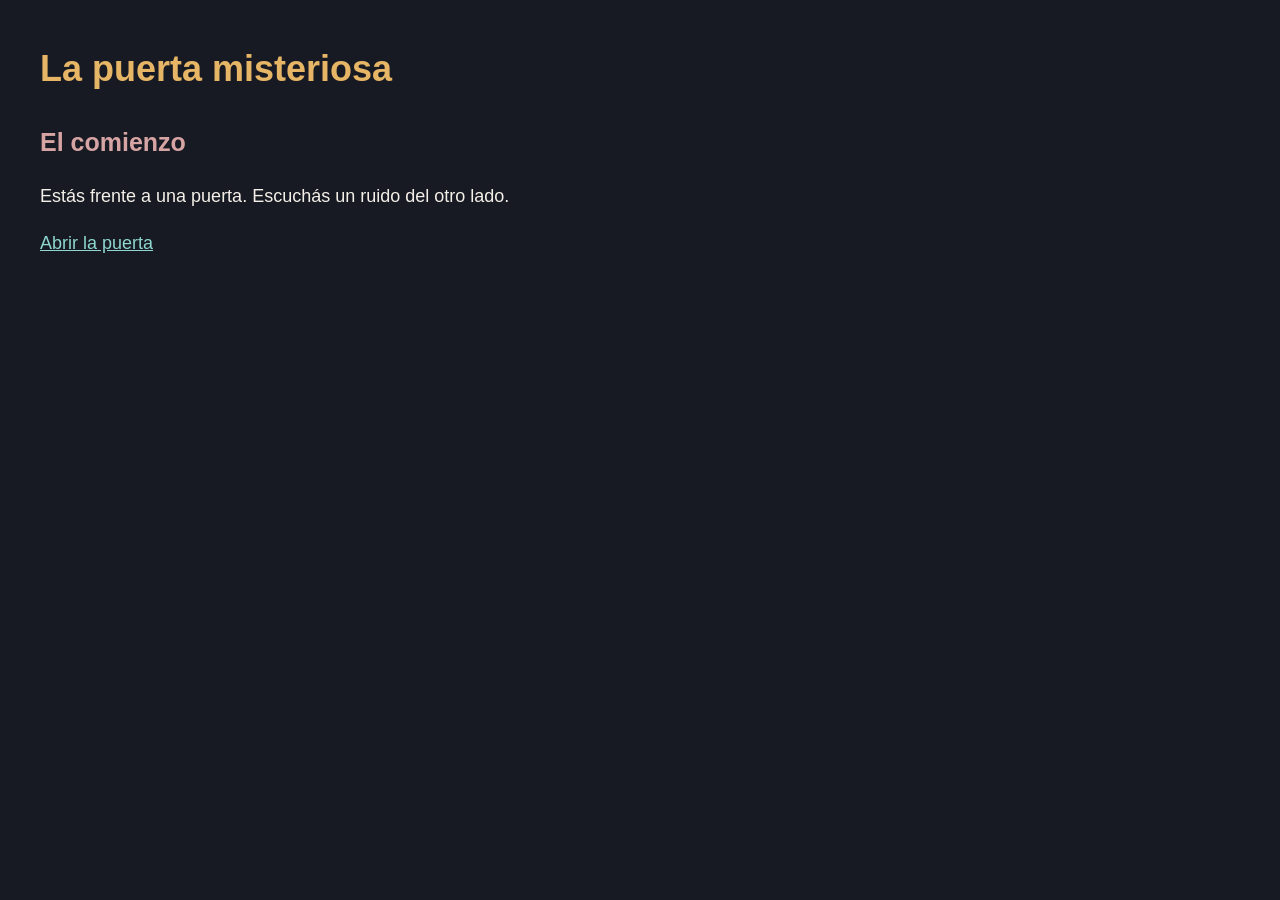
<file: index.html>
<!DOCTYPE html>
<html lang="es">
<head>
  <meta charset="UTF-8">
  <meta name="viewport" content="width=device-width, initial-scale=1.0">
  <title>Mi ficción interactiva</title>
  <link rel="stylesheet" href="estilos.css">
</head>
<body>
  <h1>La puerta misteriosa</h1>
  <h2>El comienzo</h2>
  <p>Estás frente a una puerta. Escuchás un ruido del otro lado.</p>
  <a href="nodo2.html">Abrir la puerta</a>
</body>
</html>
</file>
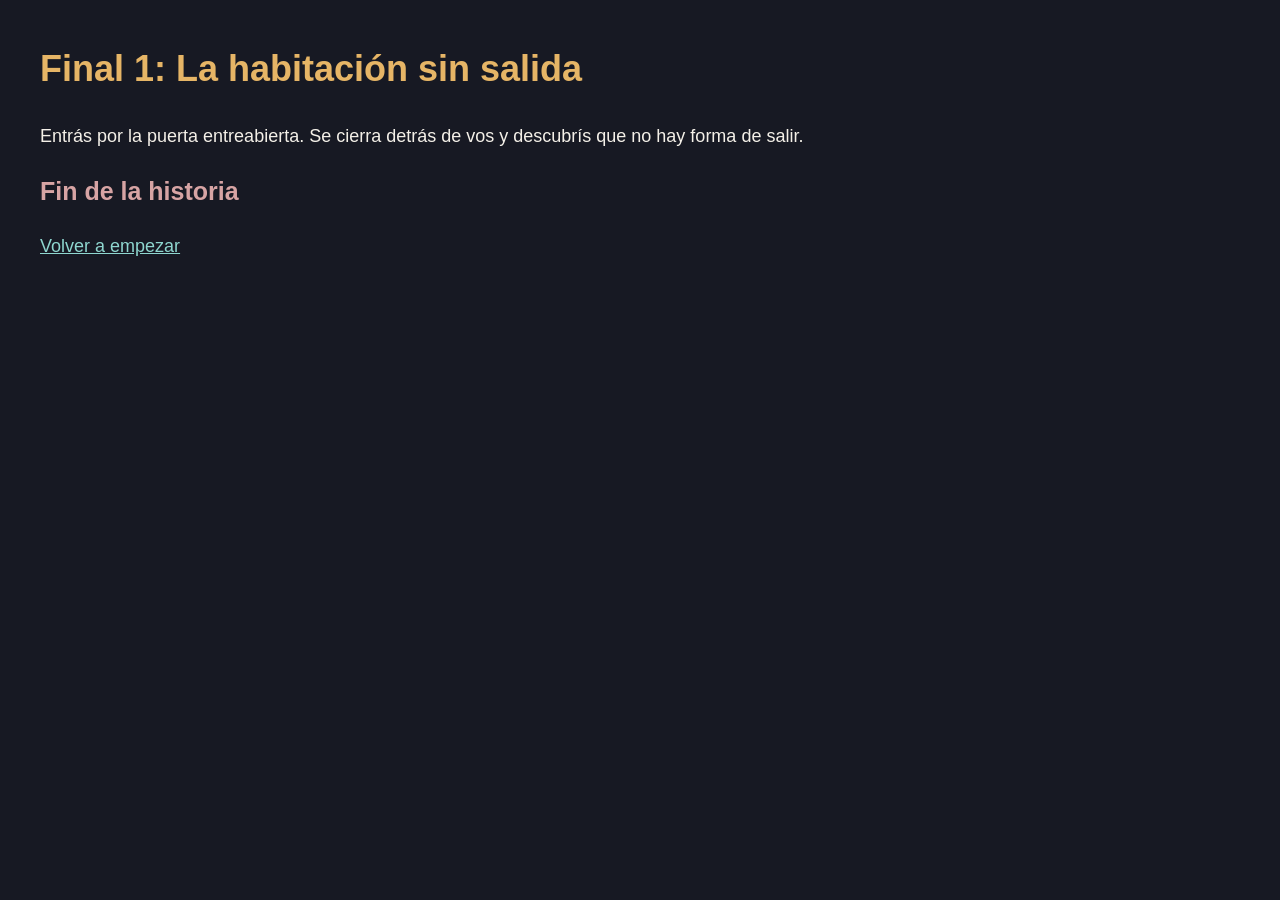
<file: final1.html>
<!DOCTYPE html>
<html lang="es">
<head>
  <meta charset="UTF-8">
  <meta name="viewport" content="width=device-width, initial-scale=1.0">
  <title>Final 1 - La puerta misteriosa</title>
  <link rel="stylesheet" href="estilos.css">
</head>
<body>
  <h1>Final 1: La habitación sin salida</h1>
  <p>Entrás por la puerta entreabierta. Se cierra detrás de vos y descubrís que no hay forma de salir.</p>

  <h2>Fin de la historia</h2>
  <a href="index.html">Volver a empezar</a>
</body>
</html>
</file>
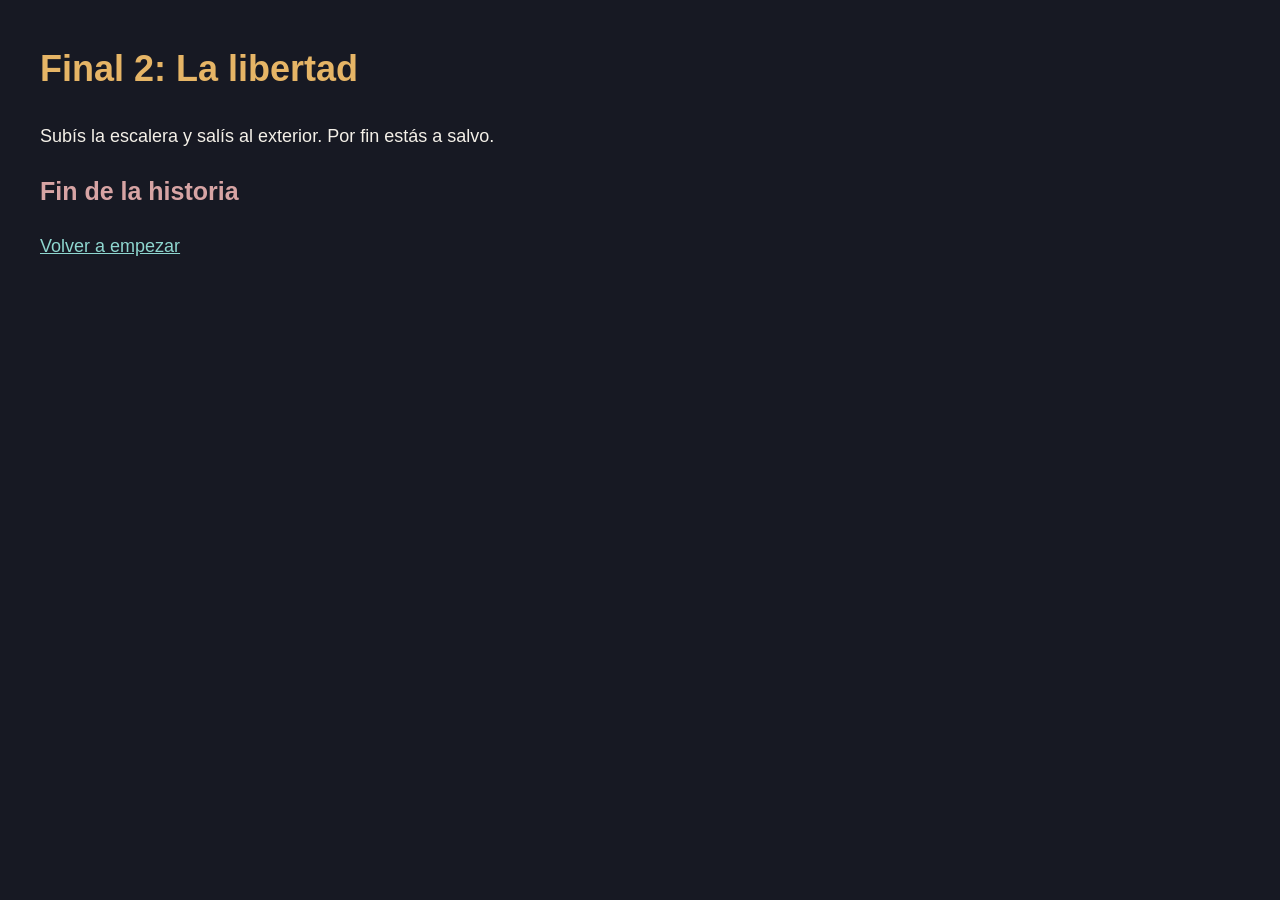
<file: final2.html>
<!DOCTYPE html>
<html lang="es">
<head>
  <meta charset="UTF-8">
  <meta name="viewport" content="width=device-width, initial-scale=1.0">
  <title>Final 2 - La puerta misteriosa</title>
  <link rel="stylesheet" href="estilos.css">
</head>
<body>
  <h1>Final 2: La libertad</h1>
  <p>Subís la escalera y salís al exterior. Por fin estás a salvo.</p>

  <h2>Fin de la historia</h2>
  <a href="index.html">Volver a empezar</a>
</body>
</html>
</file>
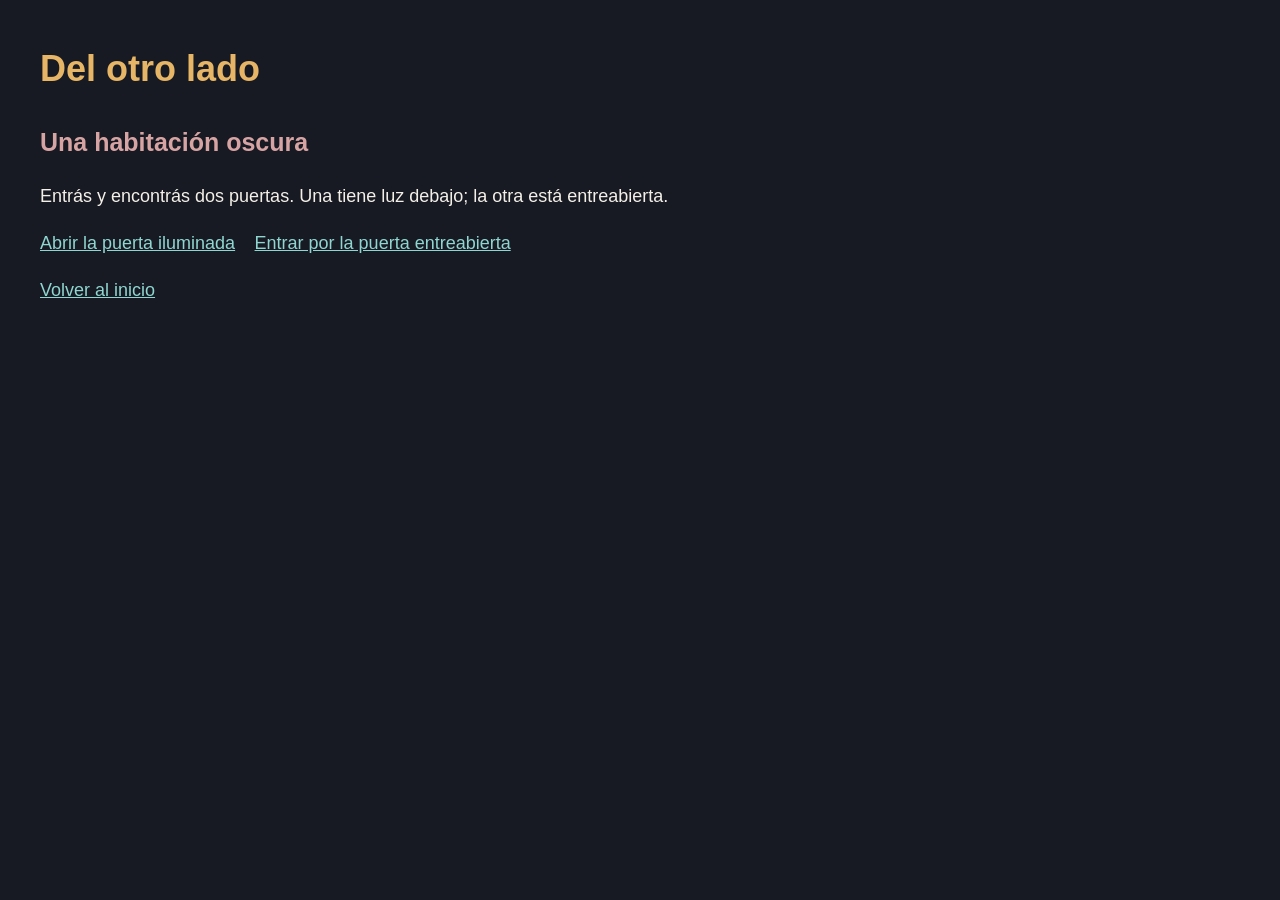
<file: nodo2.html>
<!DOCTYPE html>
<html lang="es">
<head>
  <meta charset="UTF-8">
  <meta name="viewport" content="width=device-width, initial-scale=1.0">
  <title>La puerta misteriosa</title>
  <link rel="stylesheet" href="estilos.css">
</head>
<body>
  <h1>Del otro lado</h1>
  <h2>Una habitación oscura</h2>
  <p>Entrás y encontrás dos puertas. Una tiene luz debajo; la otra está entreabierta.</p>

  <a href="nodo3.html">Abrir la puerta iluminada</a>
  <a href="final1.html">Entrar por la puerta entreabierta</a>

  <p><a href="index.html">Volver al inicio</a></p>
</body>
</html>
</file>
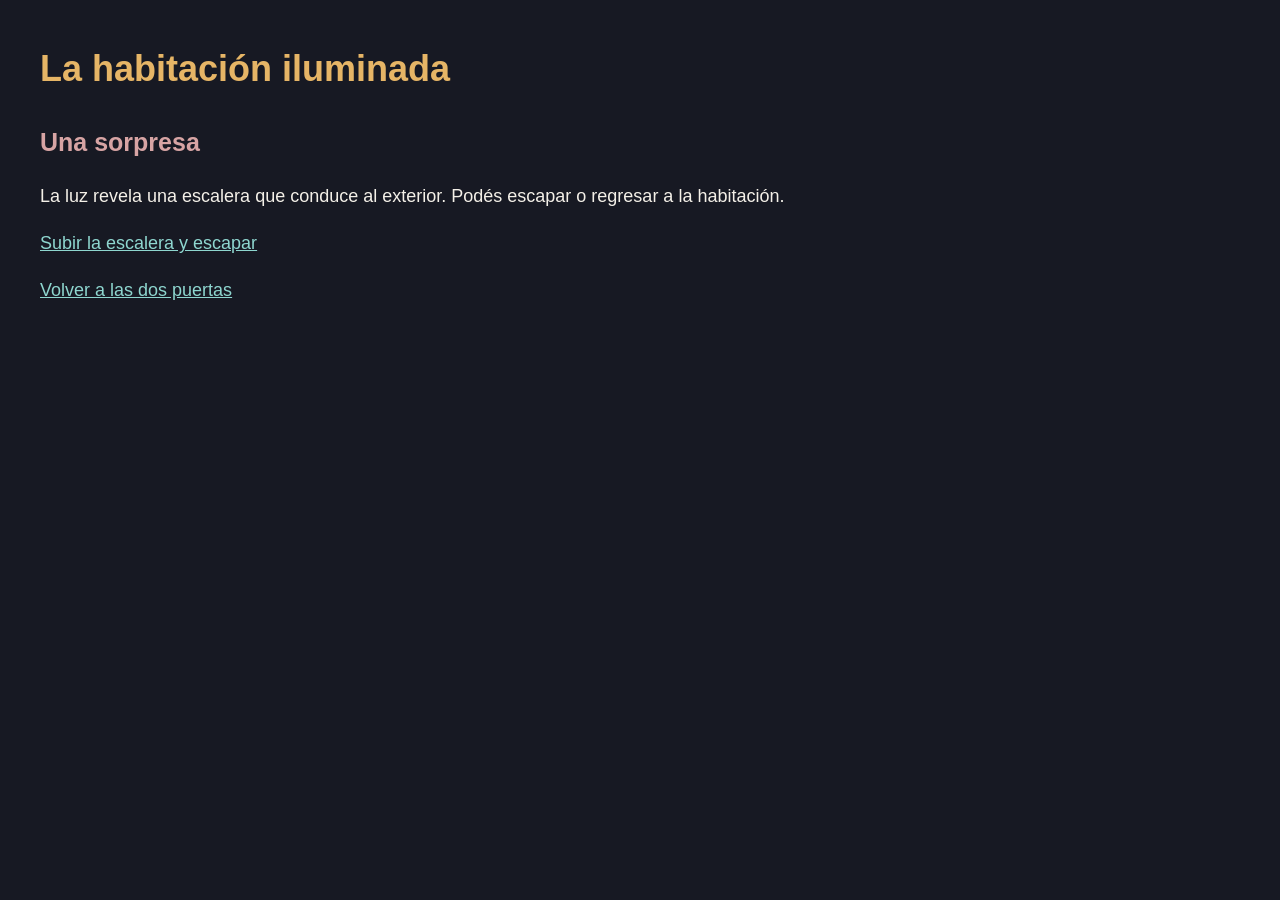
<file: nodo3.html>
<!DOCTYPE html>
<html lang="es">
<head>
  <meta charset="UTF-8">
  <meta name="viewport" content="width=device-width, initial-scale=1.0">
  <title>La puerta misteriosa</title>
  <link rel="stylesheet" href="estilos.css">
</head>
<body>
  <h1>La habitación iluminada</h1>
  <h2>Una sorpresa</h2>
  <p>La luz revela una escalera que conduce al exterior. Podés escapar o regresar a la habitación.</p>

  <a href="final2.html">Subir la escalera y escapar</a>
  <p><a href="nodo2.html">Volver a las dos puertas</a></p>
</body>
</html>
</file>
<file: estilos.css>
body {
  background-color: #171923;
  color: #f4f0e8;
  font-family: Arial, sans-serif;
  margin: 40px;
  line-height: 1.6;
}

h1 {
  color: #e6b566;
  font-size: 36px;
}

h2 {
  color: #d7a4a4;
  font-size: 25px;
}

p {
  color: #f4f0e8;
  font-size: 18px;
}

a {
  color: #8ed6cf;
  font-size: 18px;
  margin-right: 15px;
}

a:hover {
  color: #ffffff;
}
</file>
